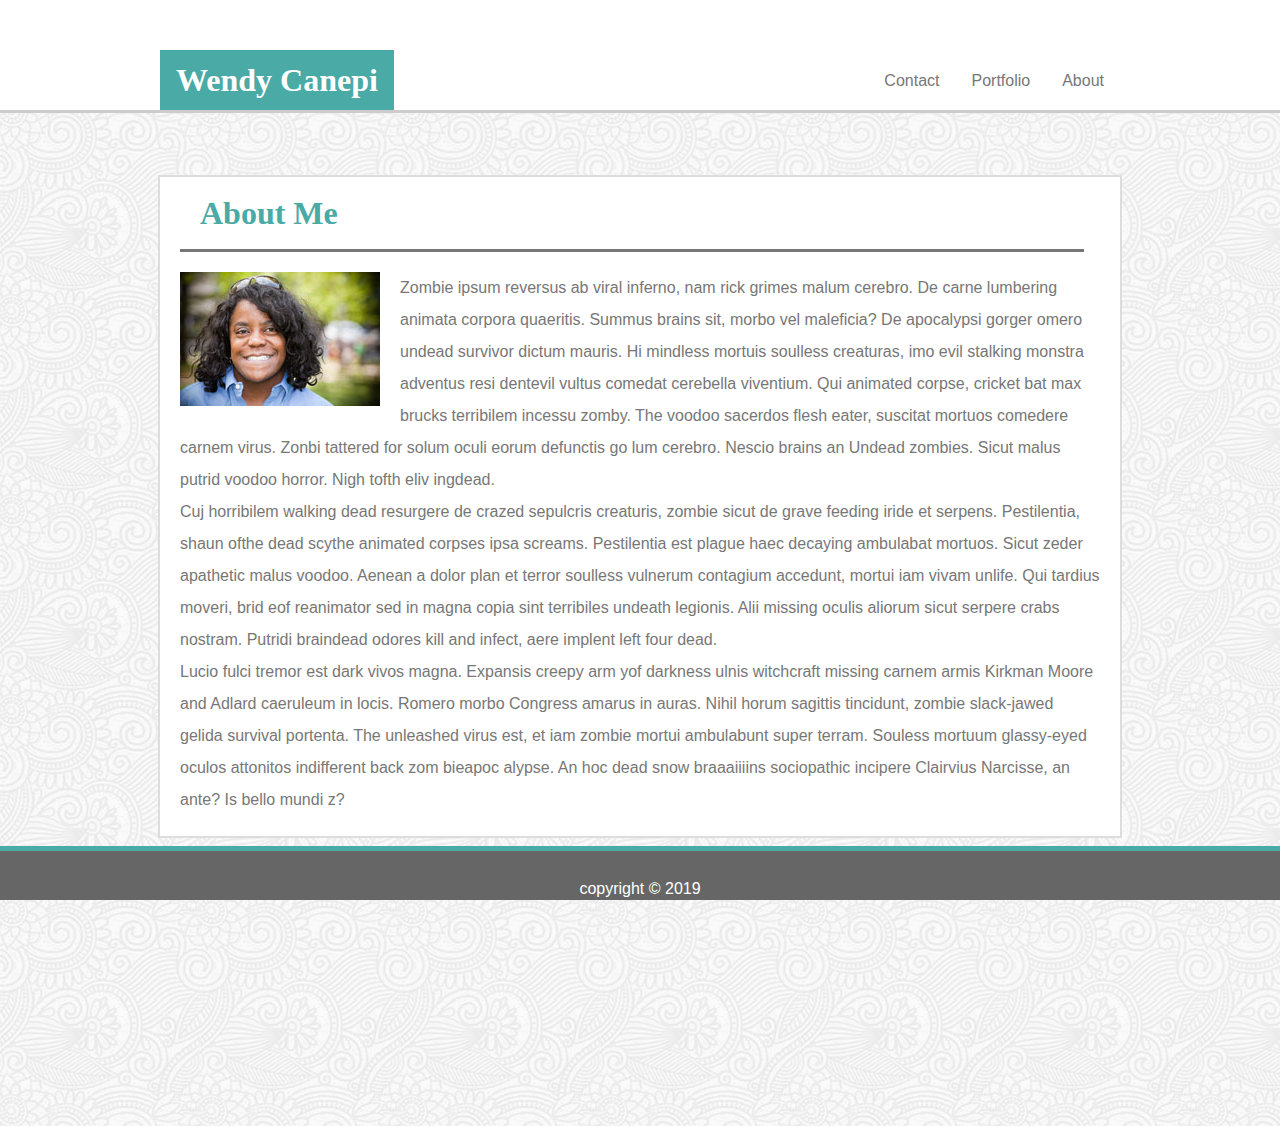
<file: index.html>
<!DOCTYPE html>
<html lang="en-us">

<head>
    <meta charset="UTF-8">
    <title>Wendy's Bio</title>
    <link rel="stylesheet" type="text/css" href="./assets/css/reset.css">
    <link rel="stylesheet" type="text/css" href="./assets/css/style.css">
   
</head>

<body background="./assets/images/full-bloom.png">
    <header>

        <div class="section1">
            <ul class="item1">
                <li>
                    <h1><a id="name" href="index.html">Wendy Canepi</a></h1>
                </li>
            </ul>

            <nav>
                <ul class="item2">
                <li>
                    <a href="index.html">About</a>
                </li>
                <li>
                    <a href="portfolio.html">Portfolio</a>
                </li>
                <li>
                    <a href="contact.html">Contact</a>
                </li>
                </ul>
            </nav>
        </diV>
    </header>


    <div class="text2">
        <div class="section2">
            <div class="head">
                <h1>About Me</h1>
    </div>

    <p class="block1">
        <img id="photo" src="assets/images/10_0416_sm.jpg" alt="Photo" width="200" height="134">
        <!----Using some Zombie Ipsum (www.zombieipsum.com) -->
        Zombie ipsum reversus ab viral inferno, nam rick grimes malum cerebro. De carne lumbering animata corpora quaeritis. Summus brains sit​​, morbo vel maleficia? De apocalypsi gorger omero undead survivor dictum mauris. Hi mindless mortuis soulless creaturas, imo evil stalking monstra adventus resi dentevil vultus comedat cerebella viventium. Qui animated corpse, cricket bat max brucks terribilem incessu zomby. The voodoo sacerdos flesh eater, suscitat mortuos comedere carnem virus. Zonbi tattered for solum oculi eorum defunctis go lum cerebro. Nescio brains an Undead zombies. Sicut malus putrid voodoo horror. Nigh tofth eliv ingdead.<br>

        Cuj horribilem walking dead resurgere de crazed sepulcris creaturis, zombie sicut de grave feeding iride et serpens. Pestilentia, shaun ofthe dead scythe animated corpses ipsa screams. Pestilentia est plague haec decaying ambulabat mortuos. Sicut zeder apathetic malus voodoo. Aenean a dolor plan et terror soulless vulnerum contagium accedunt, mortui iam vivam unlife. Qui tardius moveri, brid eof reanimator sed in magna copia sint terribiles undeath legionis. Alii missing oculis aliorum sicut serpere crabs nostram. Putridi braindead odores kill and infect, aere implent left four dead.<br>

        Lucio fulci tremor est dark vivos magna. Expansis creepy arm yof darkness ulnis witchcraft missing carnem armis Kirkman Moore and Adlard caeruleum in locis. Romero morbo Congress amarus in auras. Nihil horum sagittis tincidunt, zombie slack-jawed gelida survival portenta. The unleashed virus est, et iam zombie mortui ambulabunt super terram. Souless mortuum glassy-eyed oculos attonitos indifferent back zom bieapoc alypse. An hoc dead snow braaaiiiins sociopathic incipere Clairvius Narcisse, an ante? Is bello mundi z?
       <br>
    </p>

    </div>
    </div>

    <footer>
        copyright &copy; 2019
    </footer>


</body>

</html>
</file>
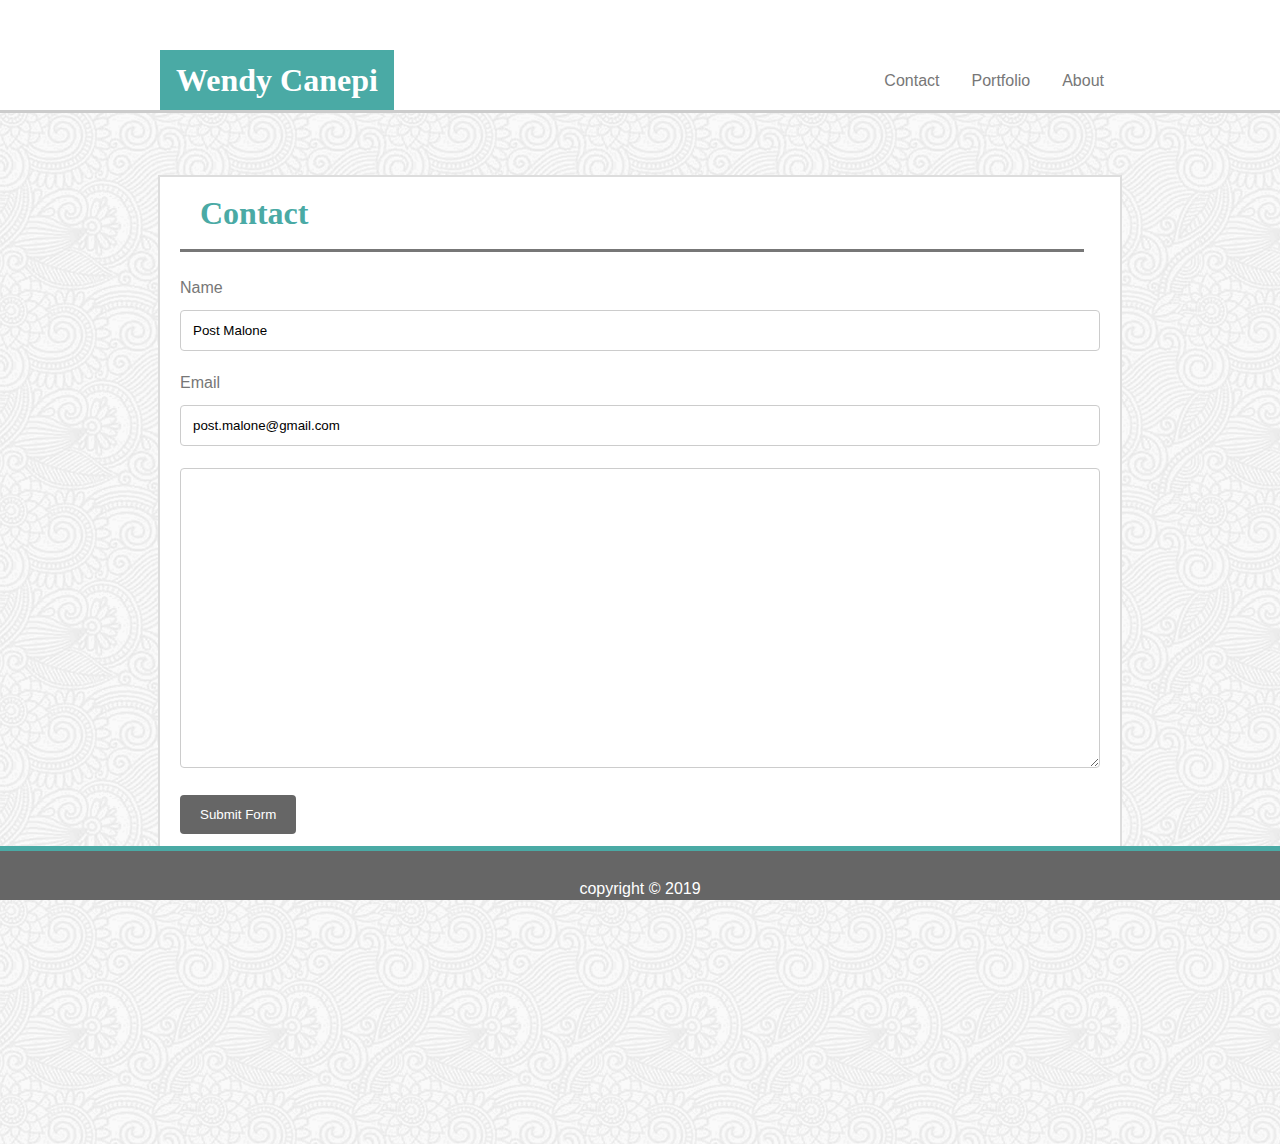
<file: contact.html>
<!DOCTYPE html>
<html lang="en-us">

<head>
    <meta charset="UTF-8">
    <title>Wendy's Bio - Contact</title>
    <link rel="stylesheet" type="text/css" href="./assets/css/reset.css">
    <link rel="stylesheet" type="text/css" href="./assets/css/style.css">
    
</head>

<body background="./assets/images/full-bloom.png">
    <header>

        <div class="section1">
            <ul class="item1">
                <li>
                    <h1><a id="name" href="index.html">Wendy Canepi</a></h1>
                </li>
            </ul>

            <nav>
                <ul class="item2">
                <li>
                    <a href="index.html">About</a>
                </li>
                <li>
                    <a href="portfolio.html">Portfolio</a>
                </li>
                <li>
                    <a href="contact.html">Contact</a>
                </li>
                </ul>
            </nav>
        </diV>
    </header>


    <div class="text2">
        <div class="section2">
            <div class="head">
                <h1>Contact</h1>
    </div>

    <p class="block1">
        <label form="name">Name</label>
        <input type="text" id="firstlast" name="name" value="Post Malone">
        <label form="email">Email</label>
        <input type="text" id="email" name="email" value="post.malone@gmail.com">
        <label form="message"></label>
        <textarea id="message" name="mbody" value="Let's hang out sometime!" style="height: 300px;"></textarea>
        <input type="submit" value="Submit Form">
        
    </p>

    </div>
    </div>

    <footer>
        copyright &copy; 2019
    </footer>


</body>

</html>
</file>
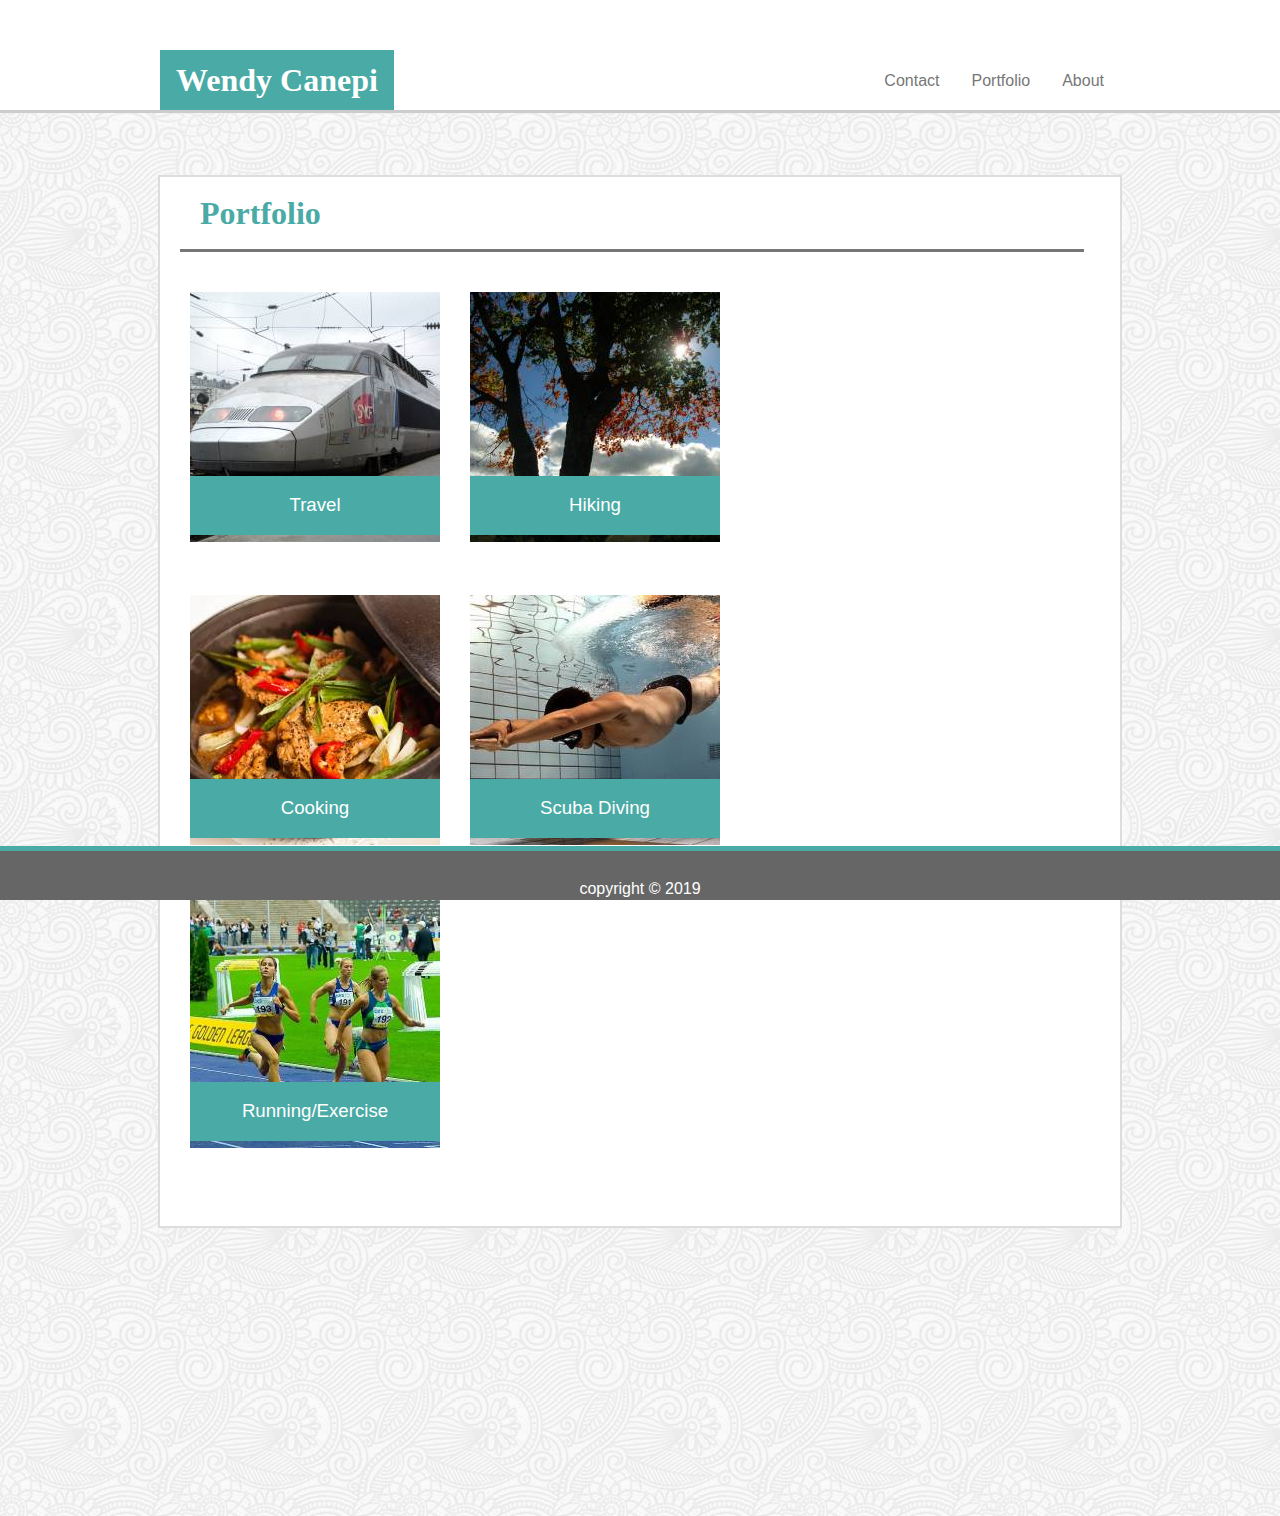
<file: portfolio.html>
<!DOCTYPE html>
<html lang="en-us">

<head>
    <meta charset="UTF-8">
    <title>Wendy's Bio - Portfolio</title>
    <link rel="stylesheet" type="text/css" href="./assets/css/reset.css">
    <link rel="stylesheet" type="text/css" href="./assets/css/style.css">
   
</head>

<body background="./assets/images/full-bloom.png">
    <header>

        <div class="section1">
            <ul class="item1">
                <li>
                    <h1><a id="name" href="index.html">Wendy Canepi</a></h1>
                </li>
            </ul>

            <nav>
                <ul class="item2">
                <li>
                    <a href="index.html">About</a>
                </li>
                <li>
                    <a href="portfolio.html">Portfolio</a>
                </li>
                <li>
                    <a href="contact.html">Contact</a>
                </li>
                </ul>
            </nav>
        </diV>
    </header>


    <div class="text2">
        <div class="section2">
            <div class="head">
                <h1>Portfolio</h1>
    </div>

    <p class="block1">
        
        <div class="table">
            <div class="rows">
                <div class="columns">
                    <div class="activity">Travel</div>
                    <img src="./assets/images/transport-q-c-250-250-6.jpg" alt="Image not found." width="250" height="250">
                </div>
                <div class="columns">
                    <div class="activity">Hiking</div>
                    <img src="./assets/images/hiking-q-c-250-250-8.jpg" alt="Image not found." width="250" height="250">
                </div>
            </div>
            <div class="rows">
                <div class="columns">
                    <div class="activity">Cooking</div>
                    <img src="./assets/images/food-q-c-250-250-1.jpg" alt="Image not found." width="250" height="250">
                </div>
                <div class="columns">
                    <div class="activity">Scuba Diving</div>
                    <img src="./assets/images/scuba-q-c-250-250-7.jpg" alt="Image not found." width="250" height="250">
                </div>
            </div>
            <div class="rows">
                <div class="columns">
                    <div class="activity">Running/Exercise</div>
                    <img src="./assets/images/sports-q-c-250-250-9.jpg" alt="Image not found." width="250" height="250">
                </div>
            </div>
            </div>
        </div>
    </p>
</div>
</div>


    <footer>
        copyright &copy; 2019
    </footer>


</body>

</html>
</file>
<file: assets/css/style.css>
body {
    color: #777777;
    font-family: 'Arial', 'Helvetica Neue', Helvetica, sans-serif;
    position: relative;
}
header {
    background-color: white;
    border-bottom: 3px solid #cccccc;
    left: 0px;
    padding-top: 50px;
    position: fixed;
    text-align: center;
    top: 0px;
    width: 100%;
}
h1 {
    font-family: 'Georgia', Times, Times New Roman, serif;
    font-size: 24pt;
    font-weight: bold;
}
ul {
    list-style-type: none;
    margin: 0;
    overflow: hidden;
    padding: 0;
    
}
.item1 {
    float: left;
    text-align: center;
    padding: 30px;
    width: 25%;
}
.item2 {
    bottom: 7px;
    float: left;
    position: absolute;
    right: 0px;
    width: 75%;
}
li {
    float: right;
}
#name {
    background-color: #4aaaa5;
    bottom: 0px;
    color: #ffffff;
    display: block;
    float: left;
    left: 0px;
    padding: 14px 16px;
    position: absolute;
    text-align: center;        
}
li a {
    
    color: #777777;
    display: block;
    text-align: center;
    text-decoration: none;
    padding: 14px 16px;
}
li a:hover {
    background-color: #4aaaa5;
    color: #ffffff;
}
.text2 {
    height: 100%;
    margin-bottom: 100px;
    margin-top: 25px;
    position: relative;
    top: 150px;
    width: 100%;
    z-index: -1;
}
.head {
    border-bottom: 3px solid #777777;
    clear: both;
    color: #4aaaa5;
    float: left;
    margin-left: 20px;
    overflow: auto;
    padding: 20px;
    width: 90%;      
    
}
#photo {
    clear: both;
    float: left;
    overflow: auto;
    padding-right: 20px;
}
.rows {
    clear: both;
    overflow: auto;
    margin-bottom: 50px;
}
.columns {
    float: left;
    margin-left: 30px;
    position: relative;
}
.activity  {
    background-color: #4aaaa5;
    bottom: 10px;
    clear: both;
    color: #ffffff;
    font-size: 14pt;
    overflow: auto;
    padding-top: 20px;
    padding-bottom: 20px;
    position: absolute;
    text-align: center;
    width: 100%;   
}
.table {
    overflow: auto;
    clear: both;
    margin-bottom: 25px;
}
.block1 {
    overflow: auto;
    clear: both;
    vertical-align: baseline;
    line-height: 32px;
    padding: 20px;
}
.section1 {
    width: 960px;
    margin: auto;
    position: relative;
    overflow: auto;
}
.section2 {
    background-color: #ffffff;
    width: 960px;
    margin: auto;
    position: relative;
    border: 2px solid #dddddd;
}
/* Trying the "sticky" footer*/
footer {
    background-color: #666666;
    border-top: 5px solid #4aaaa5;
    bottom: 0px;
    color: #ffffff;
    margin-top: 30%;
    padding-bottom: 3px;
    padding-top: 30px;
    position: sticky;
    text-align: center;
    width: 100%;
}
/* CSS for contact.html page */
input[type=text], select, textarea {
    width: 100%;
    padding: 12px;
    border: 1px solid #ccc;
    border-radius: 4px;
    box-sizing: border-box;
    margin-top: 6px;
    margin-bottom: 16px;
    resize: vertical;
}
input[type=submit] {
    background-color: #666666;
    color: white;
    padding: 12px 20px;
    border: none;
    border-radius: 4px;
    cursor: pointer;
}
input[type=submit]:hover {
    background-color: #4aaaa5;
}
</file>
